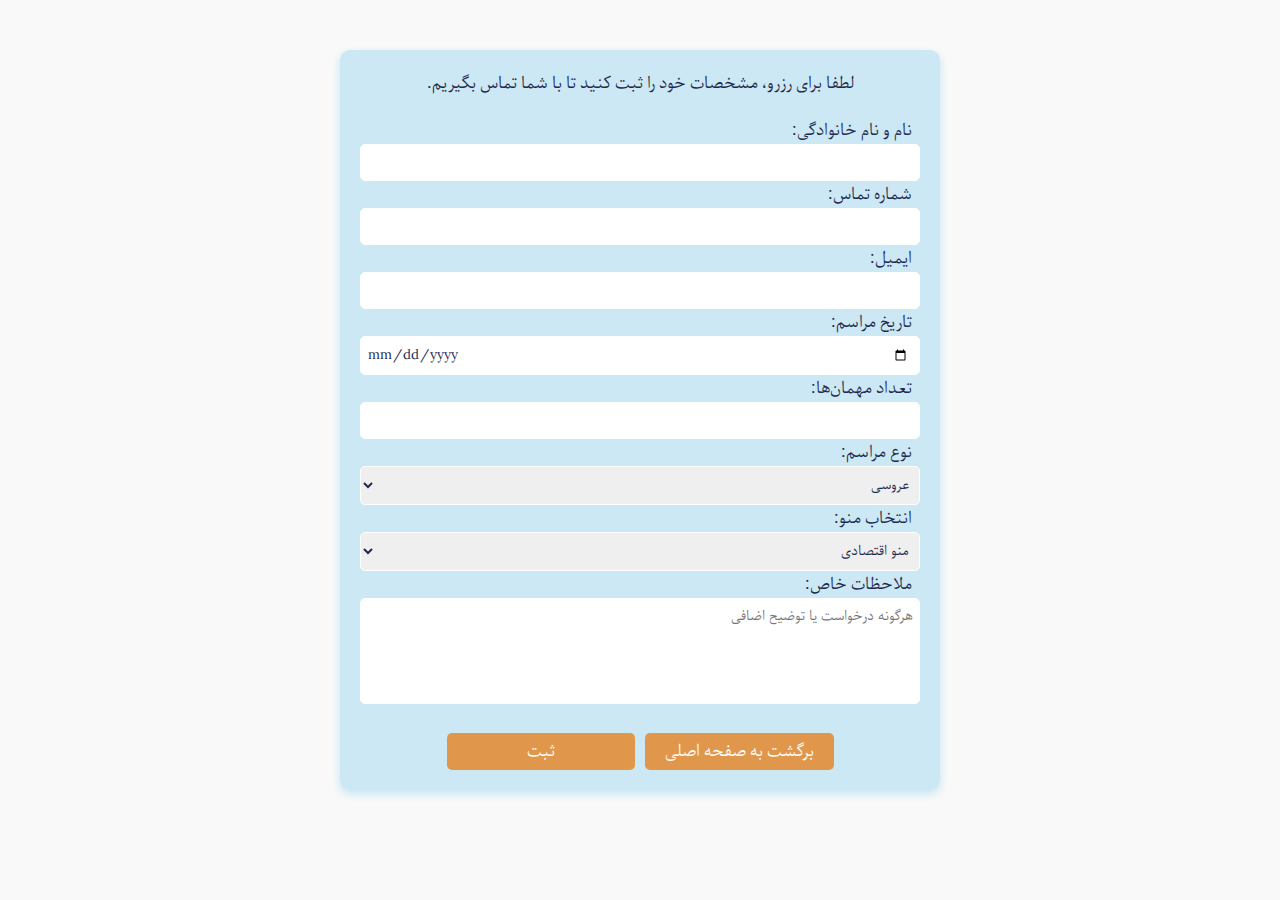
<file: reserv.html>
<!DOCTYPE html>
<html lang="fa">

<head>
    <meta charset="UTF-8">
    <meta name="viewport" content="width=device-width, initial-scale=1.0">
    <title>رزرو باغ تالار ماندگار</title>
    <link rel="stylesheet" href="css/stylesheetreserv.css">
</head>

<body>
    <div id="container">
        <div class="item-text">
            <p>لطفا برای رزرو، مشخصات خود را ثبت کنید تا با شما تماس بگیریم.</p>
        </div>
        <div class="item-form">
            <form action="" method="post">
                <label for="name">نام و نام خانوادگی:</label>
                <input type="text" id="name" name="name" required>

                <label for="phone">شماره تماس:</label>
                <input type="tel" id="phone" name="phone" required>
               
                <label for="email">ایمیل:</label>
                <input type="email" id="email" name="email">

                <label for="date">تاریخ مراسم:</label>
                <input type="date" id="date" name="date" required>
                
                <label for="guests">تعداد مهمان‌ها:</label>
                <input type="number" id="guests" name="guests" min="100" required>
                
                <label for="event-type">نوع مراسم:</label>
                <select id="event-type" name="event-type" required>
                    <option value="wedding">عروسی</option>
                    <option value="engagement">نامزدی</option>
                    <option value="birthday">تولد</option>
                    <option value="other">سایر</option>
                </select>
                
                <label for="package">انتخاب منو:</label>
                    <select id="package" name="package">
                    <option value="basic">منو اقتصادی</option>
                    <option value="premium">منو ویژه</option>
                    <option value="luxury">منو تشریفات</option>
                    <option value="vip">منو VIP</option>
                </select>
                               
                <label for="notes">ملاحظات خاص:</label>
                <textarea id="notes" name="notes" rows="4" placeholder="هرگونه درخواست یا توضیح اضافی"></textarea>

                <div class="item-button">
                <a href="index.html" class="back-to-home">برگشت به صفحه اصلی</a>
                <button type="submit" class="submit-btn">ثبت</button>
                </div>
            </form>
        </div>
    </div>
</body>

</html>
</file>
<file: css/stylesheetreserv.css>
* {
    margin: 0;
    padding: 0;
    box-sizing: border-box;
    direction: rtl;
    font-family: 'parastoo';
    color: rgb(30, 42, 77);
}

@font-face {
    font-family: 'parastoo';
    src: url('../fonts/collection-persian-web-font/parastoo-font-v1.0.0-alpha5/web/Parastoo-Bold.eot');
    src: url('../fonts/collection-persian-web-font/parastoo-font-v1.0.0-alpha5/web/Parastoo.eot') format('FontName-opentype'),
        url('../fonts/collection-persian-web-font/parastoo-font-v1.0.0-alpha5/web/Parastoo.woff') format('woff'),
        url('../fonts/collection-persian-web-font/parastoo-font-v1.0.0-alpha5/web/Parastoo.ttf') format('truetype');
    font-weight: normal;
    font-style: normal;
}

body {
    background-color: #f9f9f9;
}

#container {
    max-width: 600px;
    margin: 50px auto;
    background-color: #c4e5f2e0;
    border-radius: 10px;
    box-shadow: 0 4px 10px #c4e5f2;
    padding: 20px;
}

.item-text p {
    padding-bottom: 20px;
    text-align: center;
}

.item-form {
    display: flex;
    justify-content: center;
    align-items: center; 
    flex-direction: column;
    gap: 15px;
}

.item-form label {
    padding-right: 8px;
}
.item-form input[type="text"],
.item-form input[type="tel"],
.item-form input[type="email"],
.item-form input[type="date"],
.item-form input[type="time"],
.item-form input[type="number"],
.item-form textarea {
    padding-right: 10px;
}

.item-form input,
.item-form select,
.item-form textarea {
    width: 100%;
    padding: 6px;
    border: 1px solid white;
    border-radius: 5px;
}

.item-form input:focus,
.item-form select:focus,
.item-form textarea:focus {
    outline: none;
}

.item-form textarea {
    resize: none;
}

.item-button {
    display: flex;
    justify-content: center; 
    align-items: center; 
    gap: 10px;
    margin-top: 20px;
}

.submit-btn {
    padding: 5px 80px;
    font-size:medium;
    background-color: #E1974B;
    color: white;
    border: none;
    border-radius: 5px;
    cursor: pointer;
}

.submit-btn:hover {
    background-color: #e28d39;
    color: rgb(30, 42, 77);
}

.back-to-home {
    padding: 5px 20px;
    background-color: #E1974B;
    color: white;
    text-decoration: none;
    border-radius: 5px;
}

.back-to-home:hover {
    background-color: #e28d39;
    color: rgb(30, 42, 77);
}
</file>
